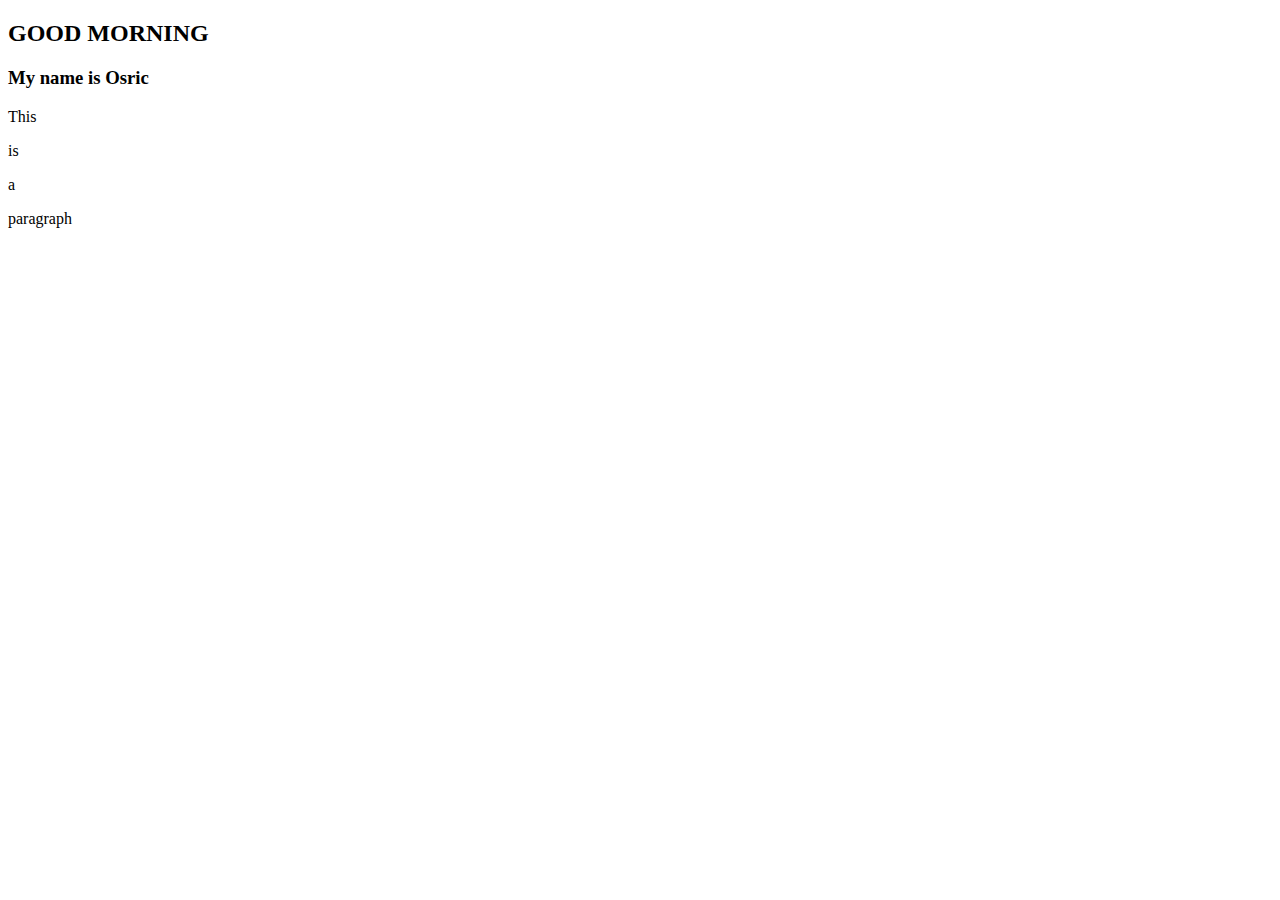
<file: index.html>
<!DOCTYPE html>
<html lang="en">
    <head> 
        <title>HELLO THERE!!</title>
    </head>

    <body>
        <div>
        <h2>GOOD MORNING</h2> 
        <h3>My name is Osric</h3>
        <p>This</p>
        <p>is</p>
        <p>a</p>
        <p>paragraph</p>
        </div>
    </body>
    
</html>
</file>
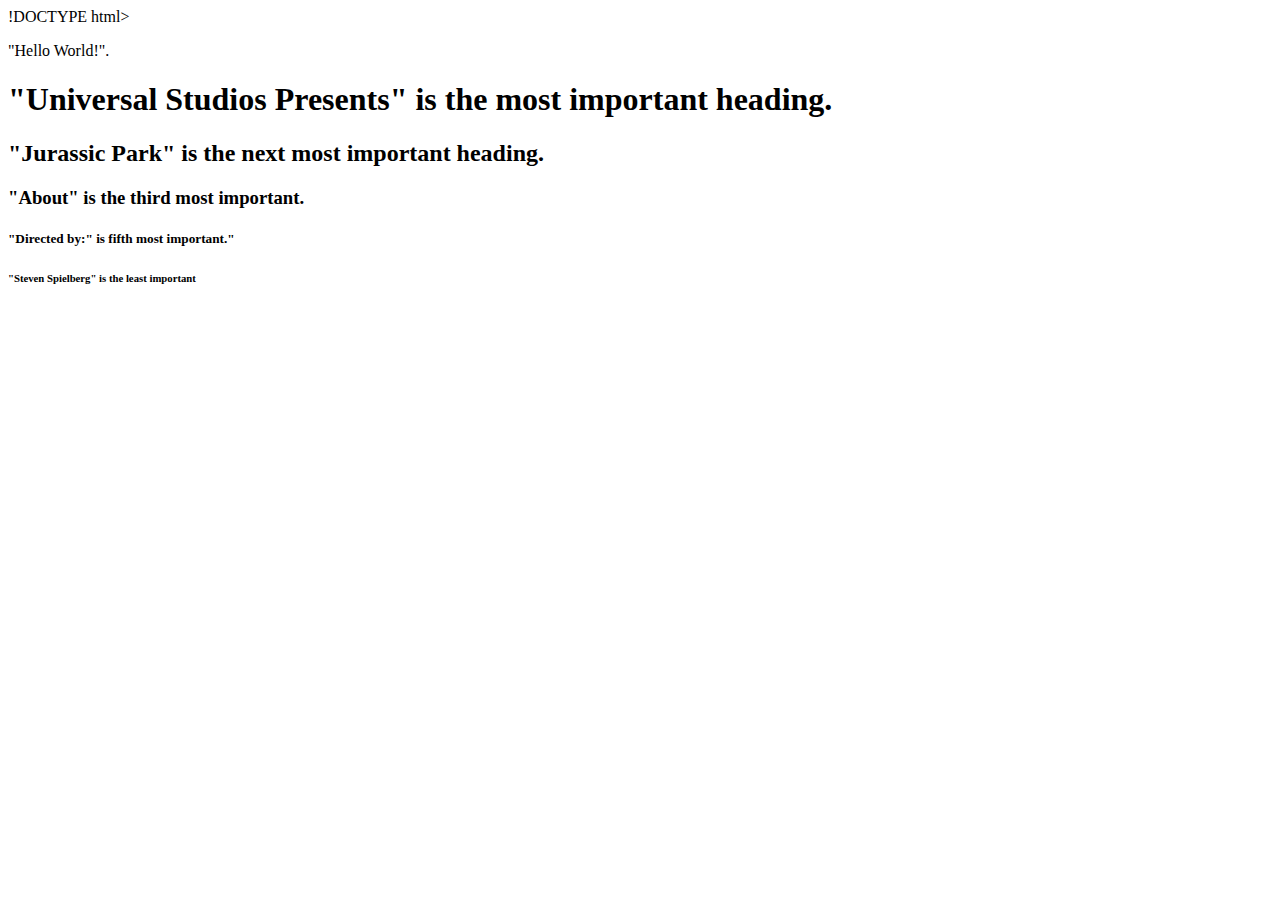
<file: headPara.html>
!DOCTYPE html>
<html lang="en">
    <head>
        <meta charset="UTF-8">
        <meta name="viewport" content="width=device-width, initial-scale=1.0">
        <meta http-equiv="X-UA-Compatible" content="ie=edge">
        <title>Structural HTML</title>
    </head>
    <body>
        <p> "Hello World!".</p>
        <h1>"Universal Studios Presents" is the most important heading.</h1>
        <h2>"Jurassic Park" is the next most important heading.</h2>
        <h3>"About" is the third most important.</h3>
        <h4"On the Island of Isla Nublar, a new park has been built: Jurassic Park is a theme park of cloned dinosaurs!!" is the fourth most important.></h4>
        <h5> "Directed by:" is fifth most important."</h5>
        <h6> "Steven Spielberg" is the least important</h6>

        

       

       

    </body>
</html>
</file>
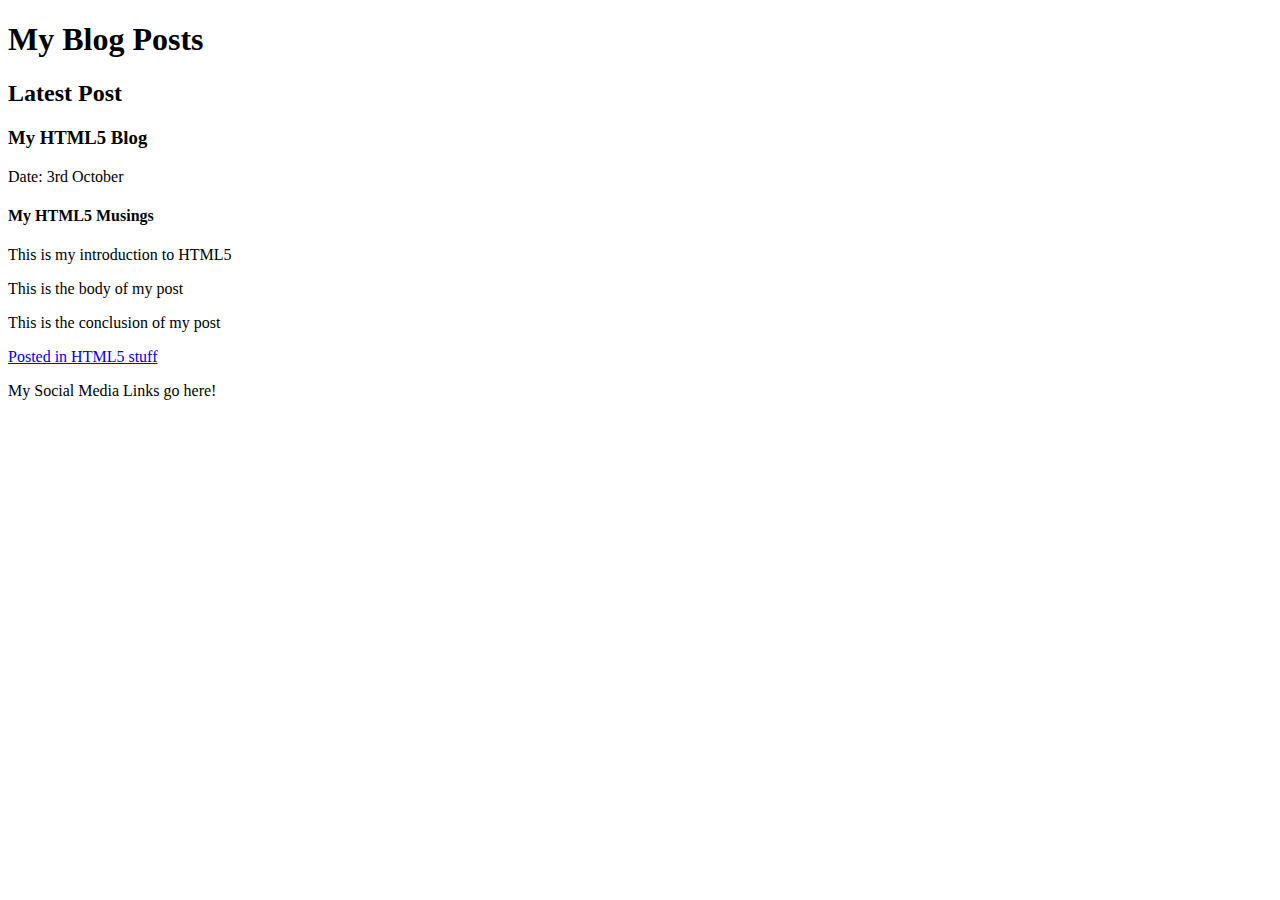
<file: tags.html>
<!DOCTYPE html>
<html lang="en">
    <head>
        <meta charset="UTF-8">
        <meta name="viewport" content="width=device-width, initial-scale=1.0">
        <meta http-equiv="X-UA-Compatible" content="ie=edge">
        <title>Structural HTML</title>
    </head>
    <body>
        <header >
        <h1>My Blog Posts</h1>
        </header>
        <section id="latestPostsSection">
        <header>
            <h2>Latest Post</h2>
        </header>
        <article>
            <header>
                <h3>My HTML5 Blog</h3>
                <p>Date: 3rd October</p>
            </header>
            <section>
                <h4>My HTML5 Musings</h4>
                <p id="intro">This is my introduction to HTML5</p>
                <p id="postBody">This is the body of my post</p>
                <p id="conclusion">This is the conclusion of my post</p>
            </section>
            <footer>
                <a href="#">Posted in HTML5 stuff</a>
            </footer>
        </article>
        </div>
        <footer>
        <p>My Social Media Links go here!</p>
        </footer>
    </body>
</html>
</file>
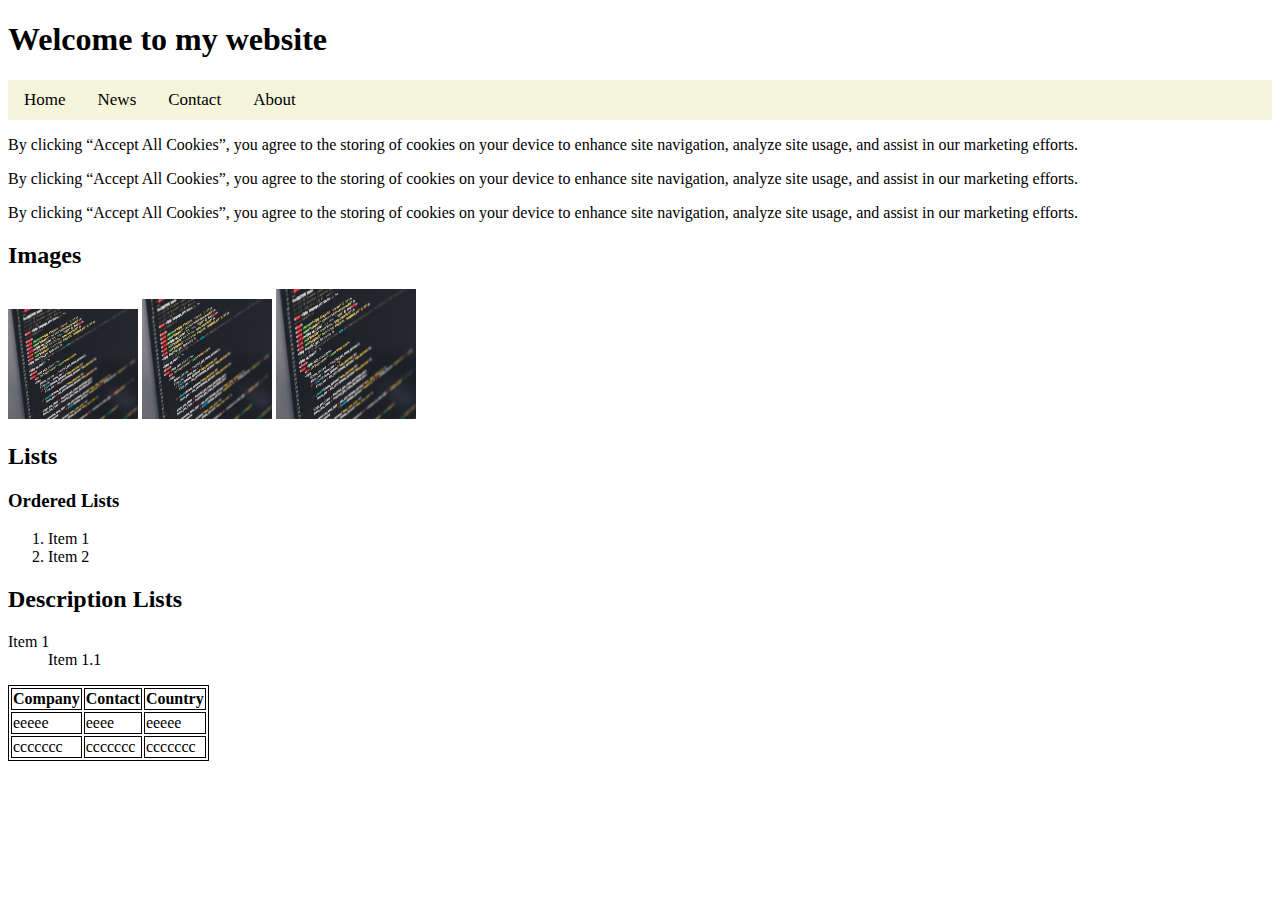
<file: task.html>
<!DOCTYPE html>
<html>
    <head>
        <meta charset="UTF-8">
        <meta name="viewport" content="width=device-width, initial-scale=1.0">
        <meta http-equiv="X-UA-Compatible" content="ie=edge">
        <title>Simple Website</title>
        <link rel="stylesheet" type="text/css" href="stylesSheet1.css" />
    </head>
    
    <body>
        <header>
            <h1> Welcome to my website</h1>
        </header>
    </body>

    <!-- navbar -->
    <div class="topnav">
        <a href="https://www.google.com/">Home</a>
        <a href="https://www.google.com/">News</a>
        <a href="https://www.google.com/">Contact</a>
        <a href="https://www.google.com/">About</a>
    </div>

    <section>
        <p>By clicking “Accept All Cookies”, you agree to the storing of cookies on your device to enhance site navigation, analyze site usage, and assist in our marketing efforts.</p>
        <p>By clicking “Accept All Cookies”, you agree to the storing of cookies on your device to enhance site navigation, analyze site usage, and assist in our marketing efforts.</p>
        <p>By clicking “Accept All Cookies”, you agree to the storing of cookies on your device to enhance site navigation, analyze site usage, and assist in our marketing efforts.</p>
    </section>

    <section>
        <h2>Images</h2>
        <img src="1.jpg" alt ="Image" style="height: 110px; width: 130px;">
        <img src="1.jpg" alt ="Image1" style="height: 120px; width: 130px;">
        <img src="1.jpg" alt ="Image2" style="height: 130px; width: 140px;">
    </section>
    
    <section>
        <h2>Lists</h2>
        <h3>Ordered Lists</h3>
        <ol>
            <li>Item 1</li>
            <li>Item 2</li>
        </ol>
    </section>

    <section>
        <h2>Description Lists</h2>
        <dl>
            <dt>Item 1</dt>
            <dd>Item 1.1</dd>
        </dl>
    </section>
    
    <!-- table -->
    <div class = "table">
    <table>
        <tr>
          <th>Company</th>
          <th>Contact</th>
          <th>Country</th>
        </tr>
        <tr>
          <td>eeeee</td>
          <td>eeee</td>
          <td>eeeee</td>
        </tr>
        <tr>
          <td>ccccccc</td>
          <td>ccccccc</td>
          <td>ccccccc</td>
        </tr>
      </table>
    </div>

</html>
</file>
<file: stylesSheet1.css>
/* black background color to the top navigation */
.topnav {
    background-color: beige;
    overflow: hidden;
  }
  
  /* Style inside the navigation bar */
  .topnav a {
    float: left;
    color: black;
    padding: 10px 16px;
    text-decoration: none;
    font-size: 17px;
  }
  
  /* hover */
  .topnav a:hover {
    background-color: #ddd;
  }
  
  /* Style for table */
  .table table {
    border:1px solid black;
  }

  .table th {
    border:1px solid black;
  }

  .table tr {
    border:1px solid black;
  }
  .table td {
    border:1px solid black;
  }
</file>
